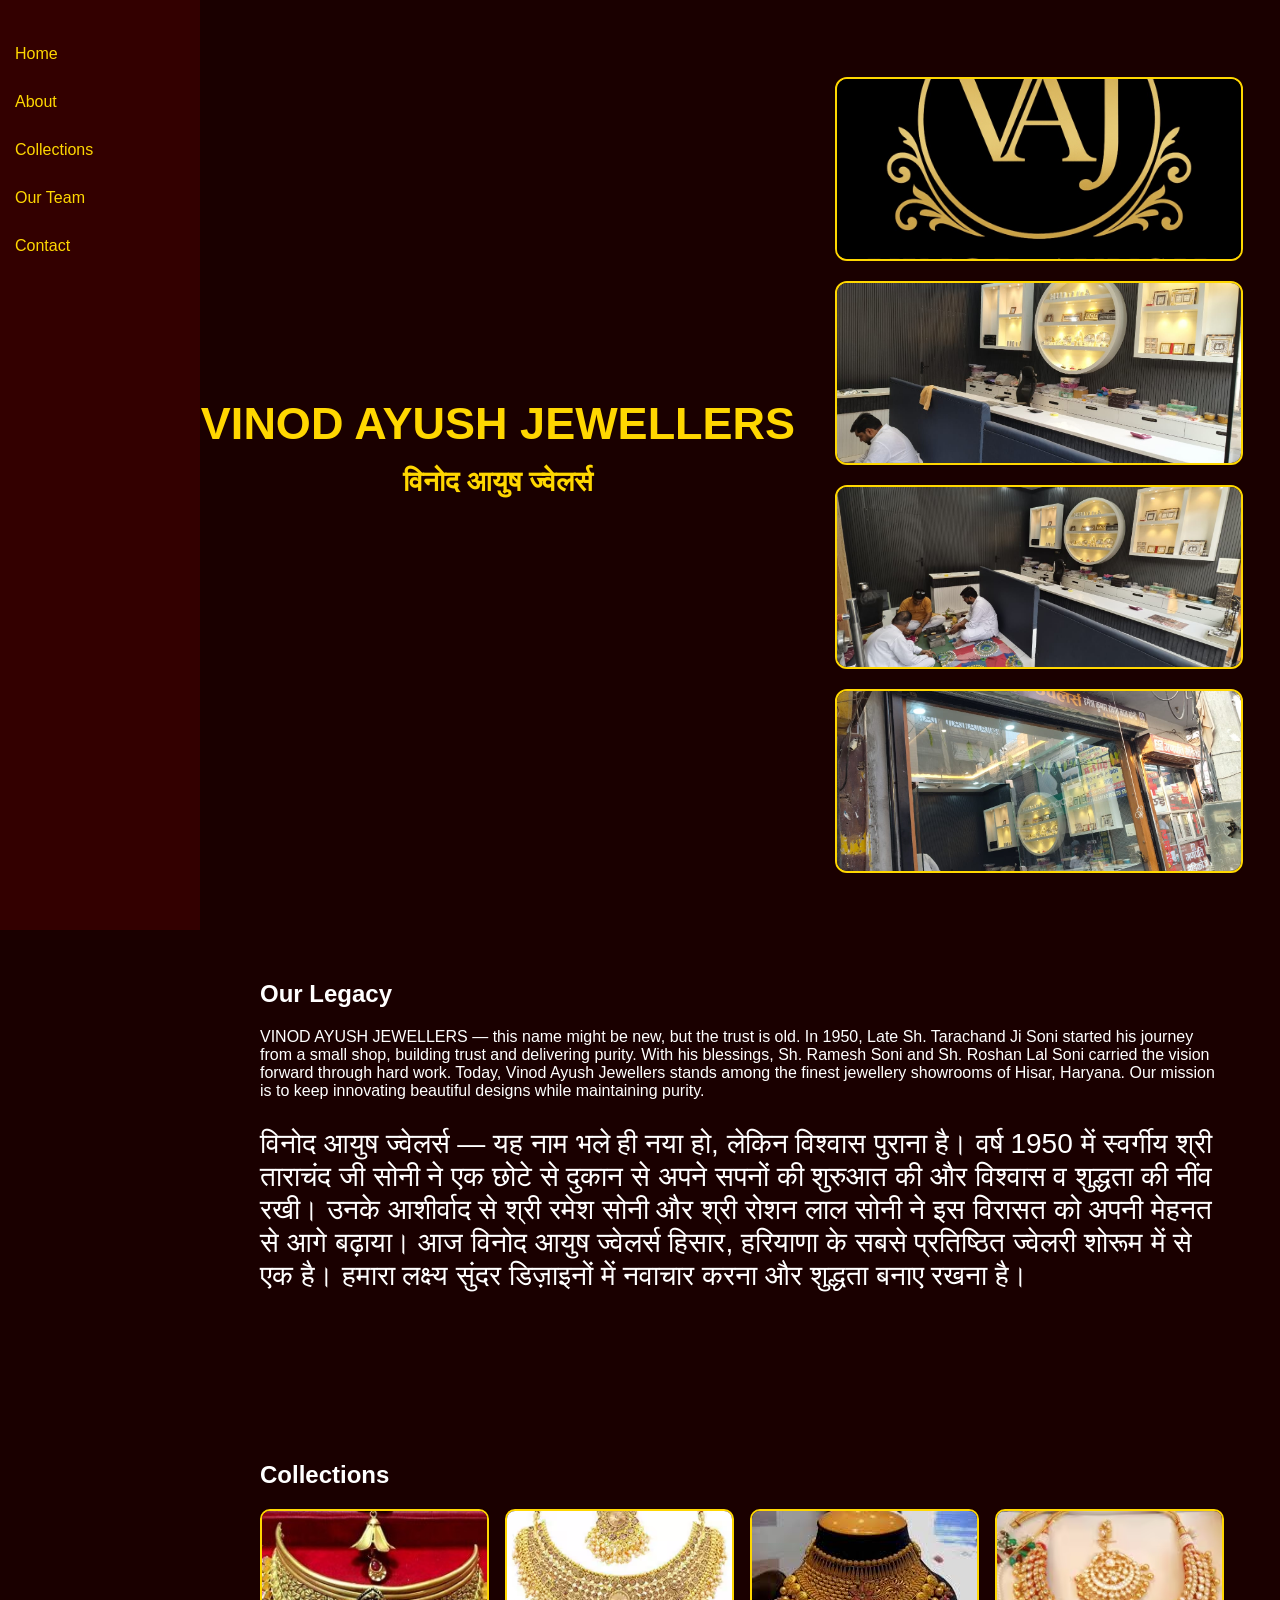
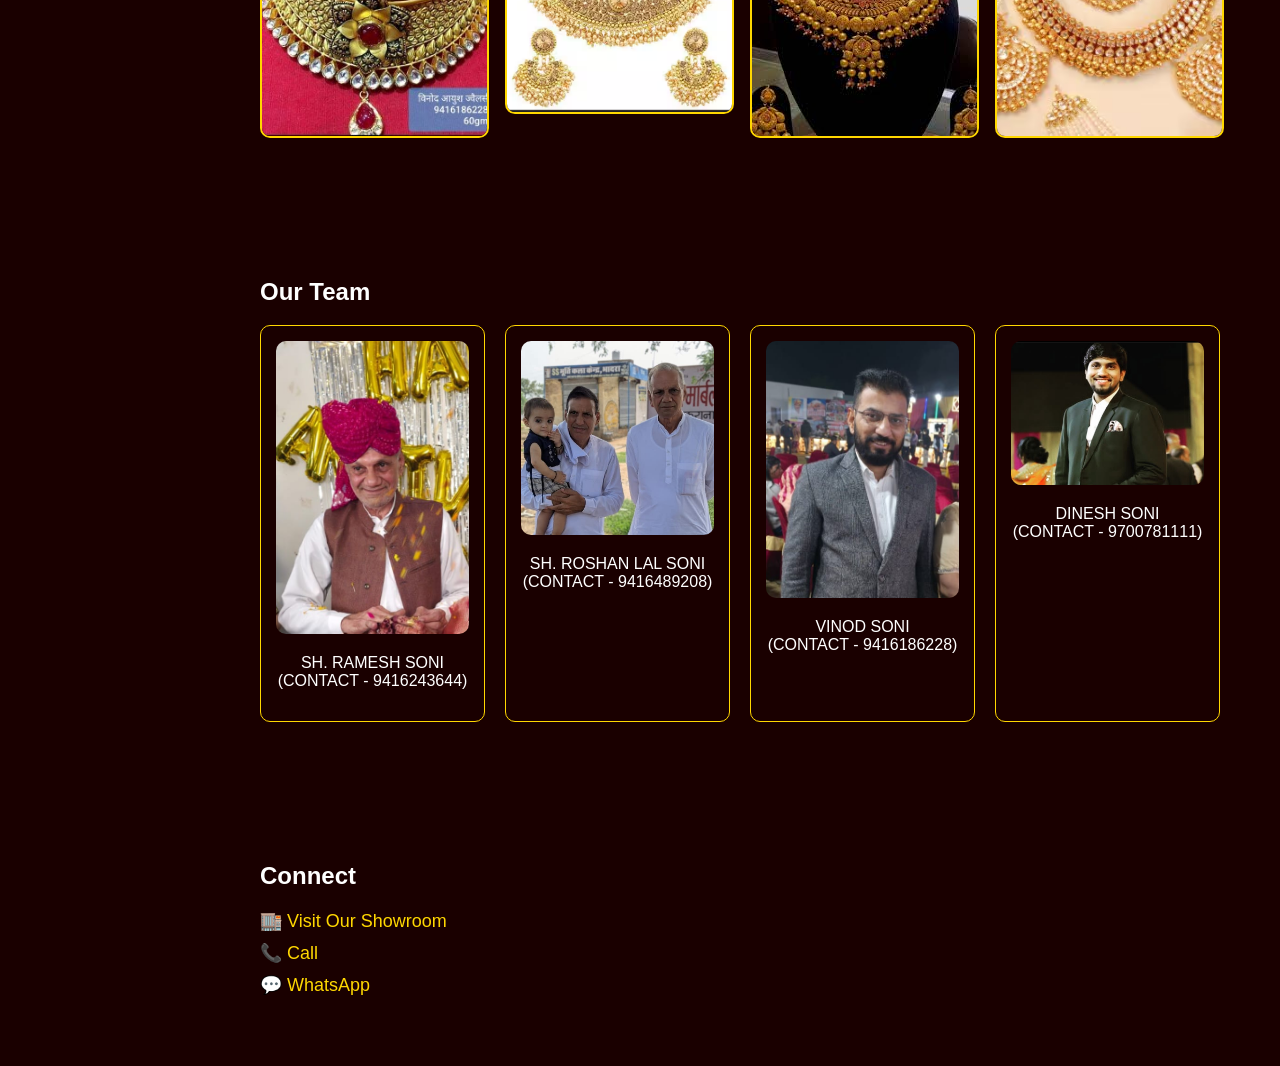
<file: index.html>
<!DOCTYPE html>
<html lang="en">
<head>
  <meta charset="UTF-8">
  <title>Vinod Ayush Jewellers</title>
  <link rel="stylesheet" href="style.css">
  <meta name="viewport" content="width=device-width, initial-scale=1.0">
</head>
<body>

<!-- Sidebar -->
<div class="sidebar">
  <a href="#home">Home</a>
  <a href="#about">About</a>
  <a href="#gallery">Collections</a>
  <a href="#team">Our Team</a>
  <a href="#contact">Contact</a>
</div>

<!-- Hero -->
<section id="home" class="hero">

  <h1 class="brand">
    VINOD AYUSH JEWELLERS <br>
    <span class="hindi">विनोद आयुष ज्वेलर्स</span>
  </h1>

  <!-- Showroom Images -->
  <div class="showroom">

  <img src="showroom1.jpeg" alt="Showroom View 1">
  <img src="showroom2.jpeg" alt="Showroom View 2">
  <img src="showroom3.jpeg" alt="Showroom View 3">
  <img src="showroom4.jpeg" alt="Showroom View 4">

</div>

</section>

<!-- About -->
<section id="about" class="about">
  <h2>Our Legacy</h2>

  <p>
    VINOD AYUSH JEWELLERS — this name might be new, but the trust is old.
    In 1950, Late Sh. Tarachand Ji Soni started his journey from a small shop,
    building trust and delivering purity. With his blessings, Sh. Ramesh Soni
    and Sh. Roshan Lal Soni carried the vision forward through hard work.
    Today, Vinod Ayush Jewellers stands among the finest jewellery showrooms
    of Hisar, Haryana. Our mission is to keep innovating beautiful designs
    while maintaining purity.
  </p>

  <p class="hindi">
    विनोद आयुष ज्वेलर्स — यह नाम भले ही नया हो, लेकिन विश्वास पुराना है।
    वर्ष 1950 में स्वर्गीय श्री ताराचंद जी सोनी ने एक छोटे से दुकान से
    अपने सपनों की शुरुआत की और विश्वास व शुद्धता की नींव रखी।
    उनके आशीर्वाद से श्री रमेश सोनी और श्री रोशन लाल सोनी ने इस विरासत
    को अपनी मेहनत से आगे बढ़ाया।
    आज विनोद आयुष ज्वेलर्स हिसार, हरियाणा के सबसे प्रतिष्ठित ज्वेलरी
    शोरूम में से एक है।
    हमारा लक्ष्य सुंदर डिज़ाइनों में नवाचार करना और शुद्धता बनाए रखना है।
  </p>
</section>

<!-- Gallery -->
<section id="gallery" class="gallery">
  <h2>Collections</h2>

  <div class="grid">
    <img src="vaj1.jpg" alt="Vaj1">
    <img src="vaj2.avif" alt="Vaj2">
    <img src="vaj3.jpg" alt="Vaj3">
    <img src="vaj4.avif" alt="Vaj4">
  </div>
</section>

<!-- Team -->
<section id="team" class="team">
  <h2>Our Team</h2>

  <div class="team-grid">

    <div class="member">
      <img src="ramesh.jpeg" alt="Ramesh Soni">
      <p>SH. RAMESH SONI<br>(CONTACT - 9416243644)</p>
    </div>

    <div class="member">
      <img src="roshan.jpeg" alt="Roshan Lal Soni">
      <p>SH. ROSHAN LAL SONI<br>(CONTACT - 9416489208)</p>
    </div>

    <div class="member">
      <img src="vinod.jpeg" alt="Vinod Soni">
      <p>VINOD SONI<br>(CONTACT - 9416186228)</p>
    </div>

    <div class="member">
      <img src="dinesh.jpeg" alt="Dinesh Soni">
      <p>DINESH SONI<br>(CONTACT - 9700781111)</p>
    </div>

  </div>
</section>


<!-- Contact -->
<section id="contact" class="contact">
  <h2>Connect</h2>

  <a class="btn" href="showroom.html">
    🏬 Visit Our Showroom
  </a>

  <a href="tel:+919416186228">📞 Call</a>
  <a href="https://wa.me/919416186228">💬 WhatsApp</a>

</section>

</body>
</html>
</file>
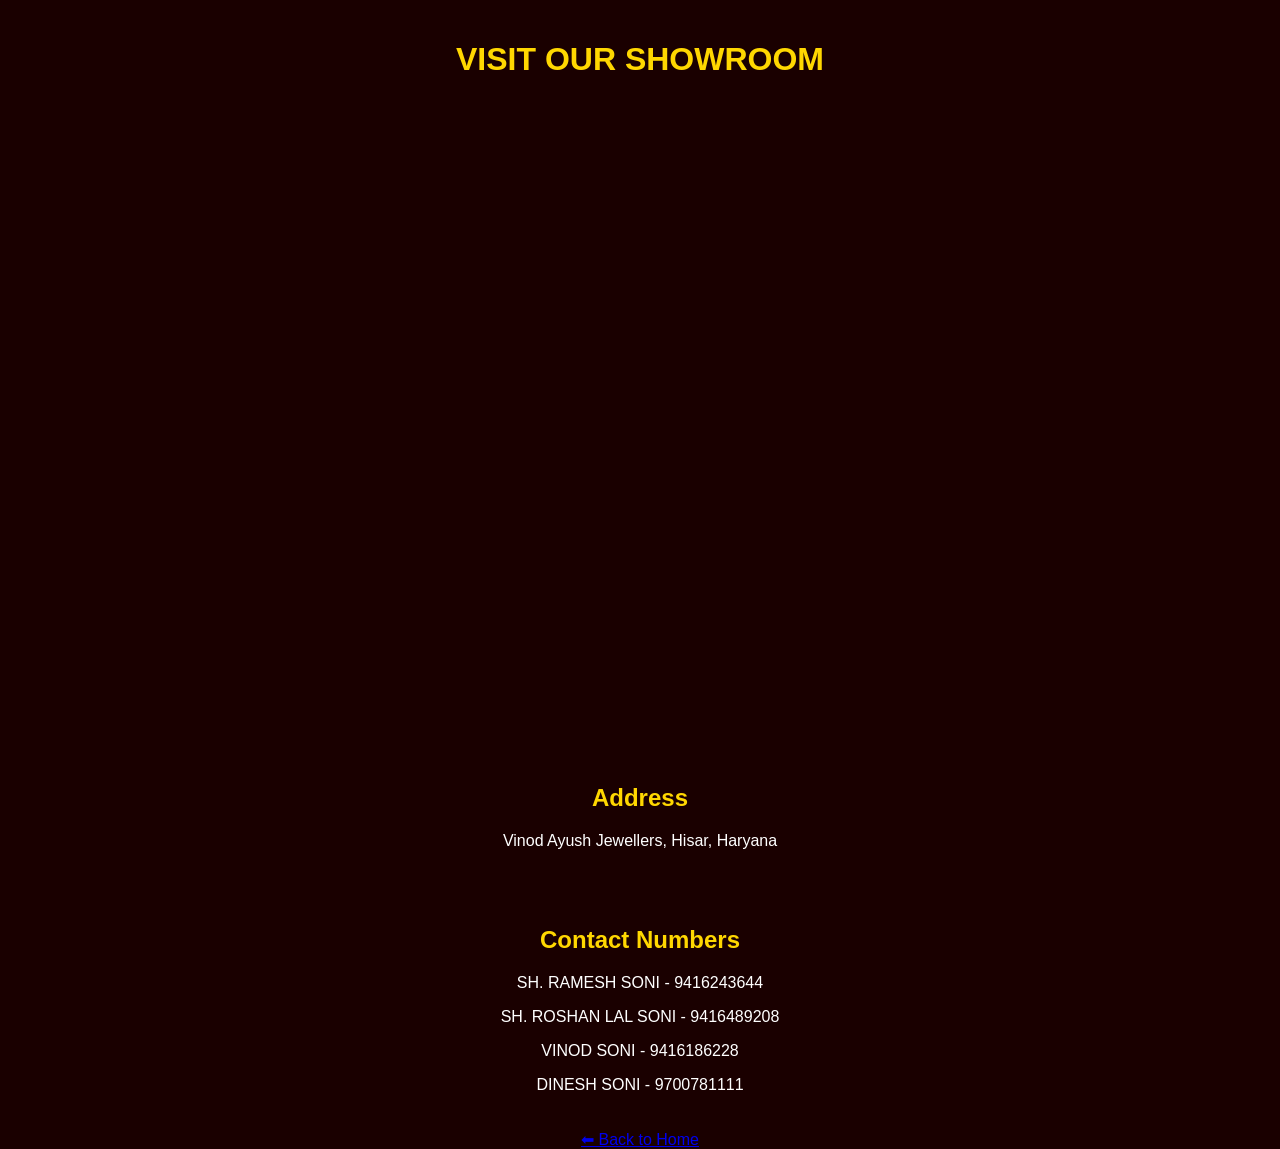
<file: showroom.html>
<!DOCTYPE html>
<html lang="en">
<head>
  <meta charset="UTF-8">
  <title>Visit Showroom - Vinod Ayush Jewellers</title>
  <link rel="stylesheet" href="style.css">
</head>
<body style="background:#1a0000; color:white; text-align:center;">

  <h1 style="color:gold; padding:20px;">
    VISIT OUR SHOWROOM
  </h1>

  <!-- Google Map -->
  <div style="margin:20px;">
    <iframe src="https://www.google.com/maps/embed?pb=!1m18!1m12!1m3!1d3516.1730681988083!2d75.4652645755665!3d29.28456417531504!2m3!1f0!2f0!3f0!3m2!1i1024!2i768!4f13.1!3m3!1m2!1s0x3913d9fb4832b761%3A0xff7d00ed8728d907!2sVinod%20Ayush%20Jewellers!5e1!3m2!1sen!2sin!4v1777095954583!5m2!1sen!2sin" width="800" height="600" style="border:0;" allowfullscreen="" loading="lazy" referrerpolicy="no-referrer-when-downgrade"></iframe>
  </div>

  <!-- Address -->
  <div style="padding:20px;">
    <h2 style="color:gold;">Address</h2>
    <p>Vinod Ayush Jewellers, Hisar, Haryana</p>
  </div>

  <!-- Contacts -->
  <div style="padding:20px;">
    <h2 style="color:gold;">Contact Numbers</h2>

    <p>SH. RAMESH SONI - 9416243644</p>
    <p>SH. ROSHAN LAL SONI - 9416489208</p>
    <p>VINOD SONI - 9416186228</p>
    <p>DINESH SONI - 9700781111</p>
  </div>

  <a href="index.html" class="btn">⬅ Back to Home</a>

</body>
</html>
</file>
<file: style.css>
body {
  margin: 0;
  font-family: 'Segoe UI', sans-serif;
  background: #1a0000;
  color: #fff;
}

/* Sidebar */
.sidebar {
  position: fixed;
  top: 0;
  left: 0;
  height: 100%;
  width: 200px;
  background: #330000;
  padding-top: 30px;
}

.sidebar a {
  display: block;
  padding: 15px;
  color: gold;
  text-decoration: none;
  transition: 0.3s;
}

.sidebar a:hover {
  background: gold;
  color: black;
}

/* Hero */
.hero {
  margin-left: 200px;
  height: 100vh;
  display: flex;
  justify-content: center;
  align-items: center;
}

/* Brand Glow */
.brand {
  font-size: 45px;
  text-align: center;
  color: gold;
  transition: 0.4s;
}

.brand:hover {
  text-shadow: 0 0 10px gold, 0 0 20px gold, 0 0 40px gold;
  transform: scale(1.1);
}

.hindi {
  font-size: 28px;
}

/* Sections */
.about, .gallery, .team, .contact {
  margin-left: 200px;
  padding: 60px;
}

/* Gallery */
.grid {
  display: grid;
  grid-template-columns: repeat(auto-fit, minmax(200px,1fr));
  gap: 20px;
}

.grid img {
  width: 100%;
  border-radius: 10px;
  border: 2px solid gold;
  transition: 0.3s;
}

.grid img:hover {
  transform: scale(1.05);
  box-shadow: 0 0 20px gold;
}

/* Team */
.team-grid {
  display: grid;
  grid-template-columns: repeat(auto-fit, minmax(200px,1fr));
  gap: 20px;
}

.member {
  text-align: center;
  border: 1px solid gold;
  padding: 15px;
  border-radius: 10px;
  transition: 0.3s;
}

.member img {
  width: 100%;
  border-radius: 10px;
}

.member:hover {
  box-shadow: 0 0 20px gold;
  transform: translateY(-5px);
}

/* Contact */
.contact a {
  display: block;
  margin: 10px 0;
  color: gold;
  text-decoration: none;
  font-size: 18px;
}

.contact a:hover {
  text-shadow: 0 0 10px gold;
}
/* Showroom Images */
.showroom {
  margin-top: 50px;
  display: grid;
  grid-template-columns: repeat(auto-fit, minmax(220px, 1fr));
  gap: 20px;
  padding: 0 40px;
}

/* Images */
.showroom img {
  width: 100%;
  height: 180px;
  object-fit: cover;
  border-radius: 12px;
  border: 2px solid gold;
  transition: all 0.4s ease;
}

/* Hover Effect */
.showroom img:hover {
  transform: scale(1.08);
  box-shadow: 0 0 30px gold;
}

/* Glow Animation (subtle luxury vibe) */
.showroom img {
  animation: glow 3s infinite alternate;
}

@keyframes glow {
  from {
    box-shadow: 0 0 10px rgba(255,215,0,0.3);
  }
  to {
    box-shadow: 0 0 25px rgba(255,215,0,0.8);
  }
}
/* MOBILE RESPONSIVE DESIGN */
@media (max-width: 768px) {

  /* Sidebar → Top Bar */
  .sidebar {
    position: fixed;
    width: 100%;
    height: auto;
    display: flex;
    justify-content: space-around;
    background: #330000;
    padding: 10px 0;
    z-index: 1000;
  }

  .sidebar a {
    font-size: 12px;
    padding: 8px;
  }

  /* Shift content down */
  .hero, .about, .gallery, .team, .contact {
    margin-left: 0;
    padding-top: 70px;
  }

  /* Brand text smaller */
  .brand {
    font-size: 28px;
  }

  .hindi {
    font-size: 18px;
  }

  /* Showroom images */
  .showroom {
    grid-template-columns: 1fr 1fr;
    padding: 10px;
  }

  .showroom img {
    height: 120px;
  }

  /* Gallery */
  .grid {
    grid-template-columns: 1fr 1fr;
  }

  /* Team section */
  .team-grid {
    grid-template-columns: 1fr;
  }

  .member img {
    height: 220px;
  }

  /* Buttons */
  .btn {
    width: 80%;
    font-size: 16px;
  }

}
</file>
